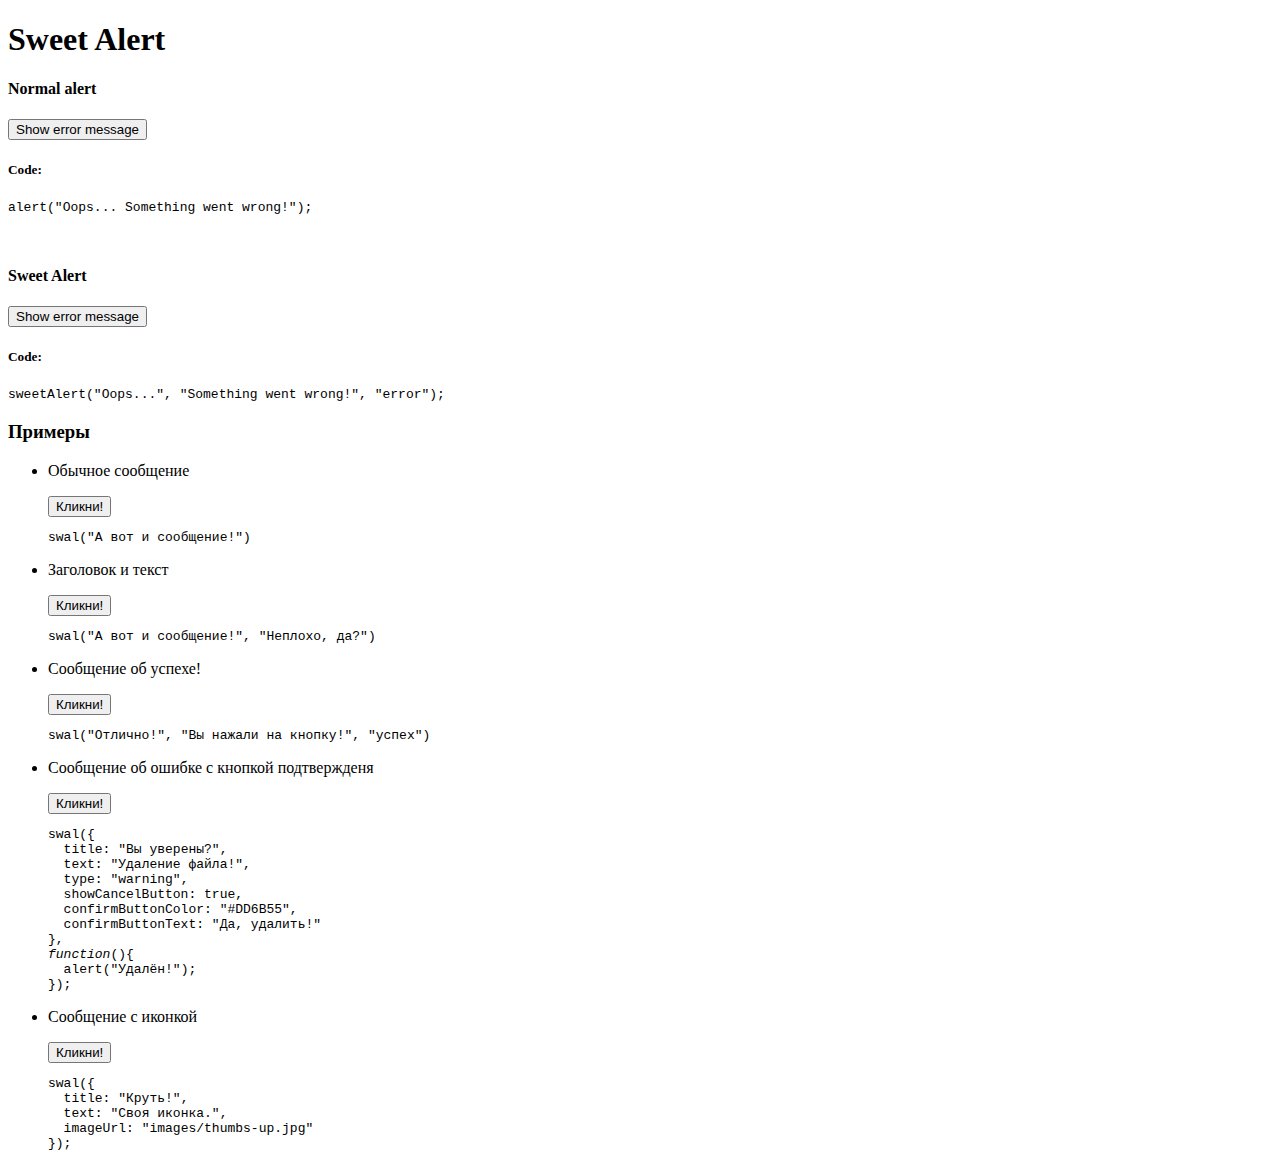
<file: index.html>
<!DOCTYPE HTML>

<html>

<head>
  <meta charset="utf-8">
  <meta http-equiv="Content-Type" content="text/html; charset=UTF-8" />
  <meta name="viewport" content="width=device-width, initial-scale=1.0, maximum-scale=1.0, user-scalable=0" />
  <title>SweetAlert</title>


  <!-- This is what you need -->
  <script src="sweet-alert.js"></script>
  <link rel="stylesheet" type="text/css" href="sweet-alert.css">
  <!--.......................-->

</head>

<body>

<h1>Sweet Alert</h1>

<div class="showcase normal">
	<h4>Normal alert</h4>
	<button>Show error message</button>

	<h5>Code:</h5>
	<pre><span class="func">alert</span>(<span class="str">"Oops... Something went wrong!"</span>);

	</pre>

	<div class="vs-icon"></div>
</div>

<div class="showcase sweet">
	<h4>Sweet Alert</h4>
	<button>Show error message</button>

	<h5>Code:</h5>
	<pre>sweetAlert(<span class="str">"Oops..."</span>, <span class="str">"Something went wrong!"</span>, <span class="str">"error"</span>);</pre>
</div>


<!-- Examples -->
<h3>Примеры</h3>

<ul class="examples">

	<li class="message">
		<div class="ui">
			<p>Обычное сообщение</p>
			<button>Кликни!</button>
		</div>
		<pre>swal(<span class="str">"А вот и сообщение!"</span>)</pre>
	</li>

	<li class="title-text">
		<div class="ui">
			<p>Заголовок и текст</p>
			<button>Кликни!</button>
		</div>
		<pre>swal(<span class="str">"А вот и сообщение!"</span>, <span class="str">"Неплохо, да?"</span>)</pre>
	</li>

	<li class="success">
		<div class="ui">
			<p>Сообщение об успехе!</p>
			<button>Кликни!</button>
		</div>
		<pre>swal(<span class="str">"Отлично!"</span>, <span class="str">"Вы нажали на кнопку!"</span>, <span class="str">"успех"</span>)</pre>
	</li>

	<li class="warning">
		<div class="ui">
			<p>Сообщение об ошибке с кнопкой подтвержденя</p>
			<button>Кликни!</button>
		</div>
		<pre>swal({
&nbsp;&nbsp;title: <span class="str">"Вы уверены?"</span>,
&nbsp;&nbsp;text: <span class="str">"Удаление файла!"</span>,
&nbsp;&nbsp;type: <span class="str">"warning"</span>,
&nbsp;&nbsp;showCancelButton: <span class="val">true</span>,
&nbsp;&nbsp;confirmButtonColor: <span class="str">"#DD6B55"</span>,
&nbsp;&nbsp;confirmButtonText: <span class="str">"Да, удалить!"</span>
},
<span class="func"><i>function</i></span>(){
&nbsp;&nbsp;<span class="func">alert</span>(<span class="str">"Удалён!"</span>);
});</pre>
	</li>

	<li class="custom-icon">
		<div class="ui">
			<p>Сообщение с иконкой</p>
			<button>Кликни!</button>
		</div>
		<pre>swal({
&nbsp;&nbsp;title: <span class="str">"Круть!"</span>,
&nbsp;&nbsp;text: <span class="str">"Своя иконка."</span>,
&nbsp;&nbsp;imageUrl: <span class="str">"images/thumbs-up.jpg"</span>
});</pre>
	</li>

</ul>




<script>
document.querySelector('.showcase.normal button').onclick = function(){
	alert("Oops... Something went wrong!");
};

document.querySelector('.showcase.sweet button').onclick = function(){
	swal("Oops...", "Something went wrong!", "error");
};

document.querySelector('ul.examples li.message button').onclick = function(){
	swal("Here's a message!");
};

document.querySelector('ul.examples li.title-text button').onclick = function(){
	swal("Here's a message!", "It's pretty, isn't it?")
};

document.querySelector('ul.examples li.success button').onclick = function(){
	swal("Good job!", "You clicked the button!", "success");
};

document.querySelector('ul.examples li.warning button').onclick = function(){
	swal({
		title: "Are you sure?",
		text: "You will not be able to recover this imaginary file!",
		type: "warning",
		showCancelButton: true,
		confirmButtonColor: '#DD6B55',
		confirmButtonText: 'Yes, delete it!'
	},
	function(){
		alert("Deleted!");
	});
};

document.querySelector('ul.examples li.custom-icon button').onclick = function(){
	swal({
		title: "Sweet!",
		text: "Here's a custom image.",
		imageUrl: 'images/thumbs-up.jpg'
	});
};

</script>



</body>

</html>
</file>
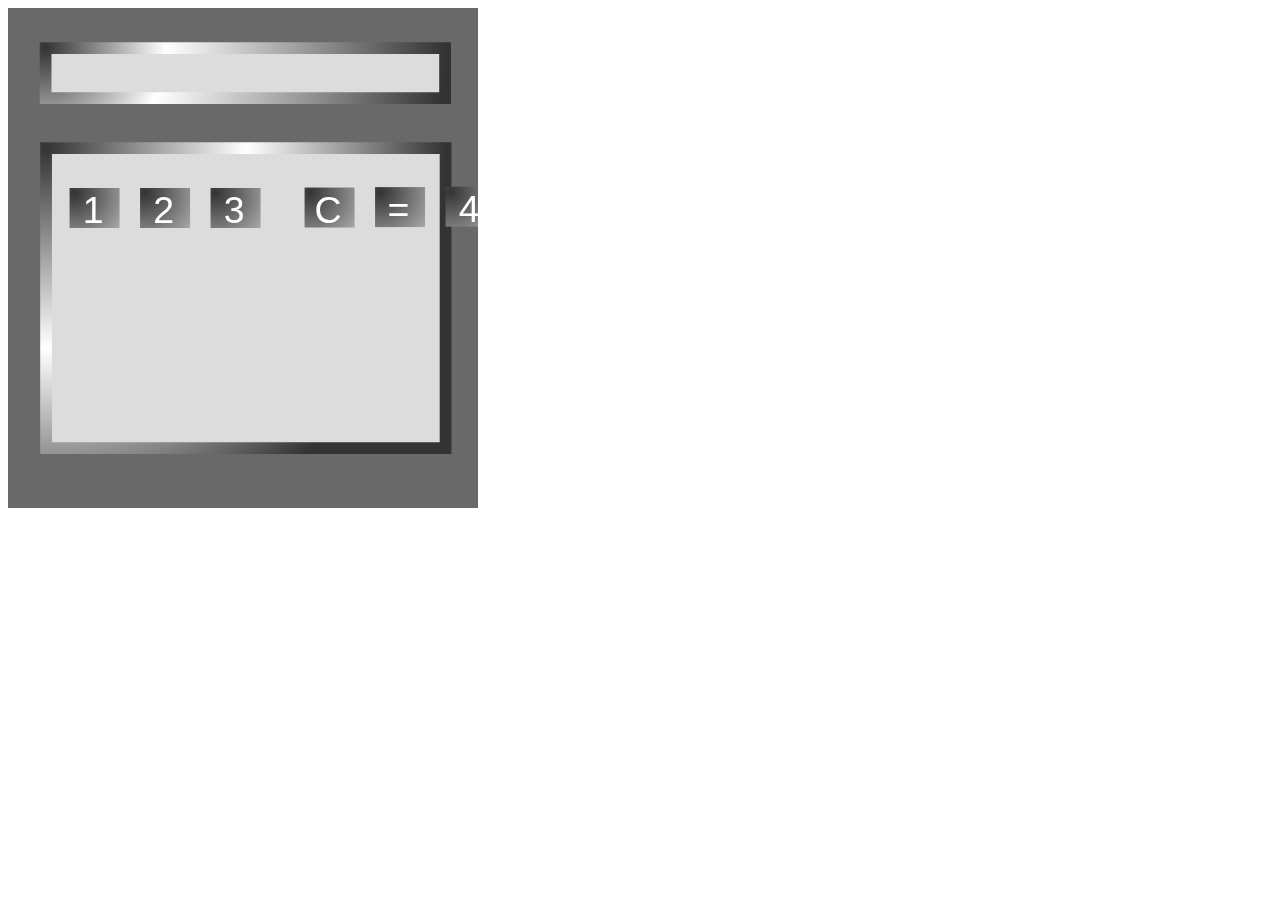
<file: calc.html>
<!DOCTYPE html>
<body>

<canvas id="canvas" width="470" height="500" style="background-color:#696969"></canvas>
<script>
var canvas = document.getElementById("canvas");
var ctx = canvas.getContext("2d");
var grad;
var width = canvas.width;
var height = canvas.height;
var i=0;
var j = 0;
var symbol = ['C','=','/','*','+','-'];
ctx.translate(width*0.08, height*0.08);
  ctx.beginPath();
ctx.fillStyle = '#DCDCDC';
    ctx.rect(0, 0, width*0.85,height*0.1);
    ctx.fill();
grad = ctx.createRadialGradient(0,0,400, 0,0,0);
grad.addColorStop(0, '#333');
grad.addColorStop(0.7, 'white');
grad.addColorStop(1, '#333');
ctx.strokeStyle = grad;
 ctx.lineWidth = width/4*0.1;
ctx.stroke();
ctx.translate(width*0.001, height*0.2);
ctx.beginPath();
    ctx.rect(0, 0, width*0.85,height*0.6);
    ctx.fillStyle = '#DCDCDC';
    ctx.fill()
grad = ctx.createRadialGradient(0,0,400, 0,0,0);
grad.addColorStop(0, '#333');
grad.addColorStop(0.5, 'white');
grad.addColorStop(1, '#333');
ctx.strokeStyle = grad;
ctx.lineWidth = width/4*0.1;
ctx.stroke();

var grad=ctx.createRadialGradient(5,5,200,5,5,0);
grad.addColorStop(0, '#333');
grad.addColorStop(0.5, 'white');
grad.addColorStop(1, '#333');
ctx.font = height/2*0.15 + "px arial";
ctx.textBaseline="middle";
ctx.textAlign="center";
ctx.translate(width/2*0.1, height*0.08);
for(num= 1; num < 6; num++){
if (num < 4) {
ctx.fillStyle = grad;
ctx.fillRect(0,0,50,40);
ctx.translate(width/2*0.1, height*0.05);
ctx.fillStyle = 'white';
ctx.fillText(num, 0, 0);
ctx.translate(width/2*0.2, -height*0.05);
}
else {
ctx.translate(width/2*(0.1+i), -height*(0.0009+j));
ctx.fillStyle = grad;
ctx.fillRect(0,0,50,40);
ctx.translate(width/2*0.1, height*0.05);
ctx.fillStyle = 'white';
ctx.fillText(symbol[num-4], 0, 0);
i=0.1;
j=0.05;
}
}
ctx.translate(width/2*(0.1+i), -height*(0.0009+j));
ctx.fillStyle = grad;
ctx.fillRect(0,0,50,40);
ctx.translate(width/2*0.1, height*0.05);
ctx.fillStyle = 'white';
ctx.fillText(4, 0, 0);
</script>
</body>
</html>
</file>
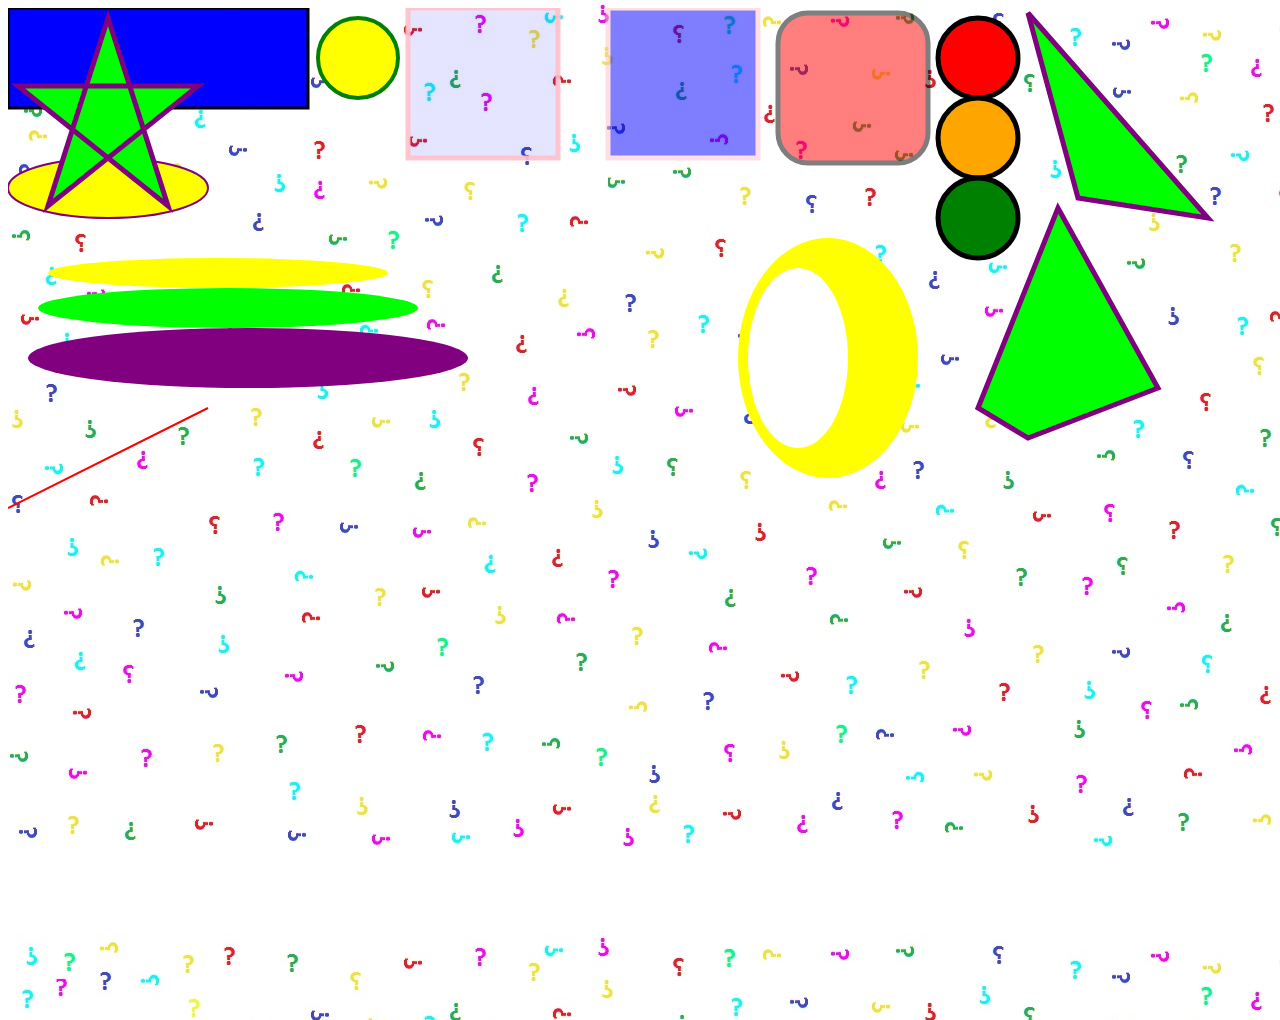
<file: test.html>
<!DOCTYPE html>
<head>
    <meta charset="utf-8">
    <link rel="stylesheet" type="text/css" href="style1.css" />
    <script type="text/javascript" src="jquery-3.2.1.min.js"></script>
    <script type="text/javascript" src="myscripts5.js"></script>
    <script type="text/javascript" src="jquery-color.js"></script>
<script type="text/javascript">
  function animateText(id, text, i) {
    document.getElementById(id).innerHTML = text.substring(0, i);
    i++;
    if (i <= text.length)
    setTimeout("animateText('" + id + "','" + text + "'," + i + ")", 100);
  }
</script>
<style>
    #time11 {
	height: 10px;
	width: 10px;
	background-color: #000000;
	position: absolute;
	margin-top: 200px;
	margin-left: 200px;
    }
    #time134 {
	position: absolute;
	color: #ff0000;
    }
    #time5 {
	position: absolute;
	color: #ff0000;
    }
</style>
</head>
<body>
<svg width="1350" height="1000">
  <circle cx="350" cy="50" r="40" stroke="green" stroke-width="4" fill="yellow" />
  <rect width="300" height="100" style="fill:rgb(0,0,255);stroke-width:3;stroke:rgb(0,0,0)" />
  <rect x="400" y="0" width="150" height="150" style="fill:blue;stroke:pink;stroke-width:5;fill-opacity:0.1;stroke-opacity:0.9" />
  <rect x="600" y="0" width="150" height="150"  style="fill:blue;stroke:pink;stroke-width:5;opacity:0.5" />
  <rect x="770" y="5" rx="30" ry="30" width="150" height="150" style="fill:red;stroke:black;stroke-width:5;opacity:0.5" />
  <circle cx="970" cy="50" r="40" stroke="black" stroke-width="5" fill="red" />
  <circle cx="970" cy="130" r="40" stroke="black" stroke-width="5" fill="orange" />
  <circle cx="970" cy="210" r="40" stroke="black" stroke-width="5" fill="green" />
   <ellipse cx="100" cy="180" rx="100" ry="30" style="fill:yellow;stroke:purple;stroke-width:2" />
 <ellipse cx="240" cy="350" rx="220" ry="30" style="fill:purple" />
  <ellipse cx="220" cy="300" rx="190" ry="20" style="fill:lime" />
  <ellipse cx="210" cy="265" rx="170" ry="15" style="fill:yellow" />

  <ellipse cx="820" cy="350" rx="90" ry="120" style="fill:yellow" />
  <ellipse cx="790" cy="350" rx="50" ry="90" style="fill:white" />
  <line x1="0" y1="500" x2="200" y2="400" style="stroke:rgb(255,0,0);stroke-width:2" />
  <polygon points="1020,5 1070,190 1200,210" style="fill:lime;stroke:purple;stroke-width:5" />
  <polygon points="1050,200 970,400 1020,430 1150,380" style="fill:lime;stroke:purple;stroke-width:5" />
  <polygon points="100,10 40,198 190,78 10,78 160,198" style="fill:lime;stroke:purple;stroke-width:5;fill-rule:nonzero;" />
</svg
</body>
</html>
</file>
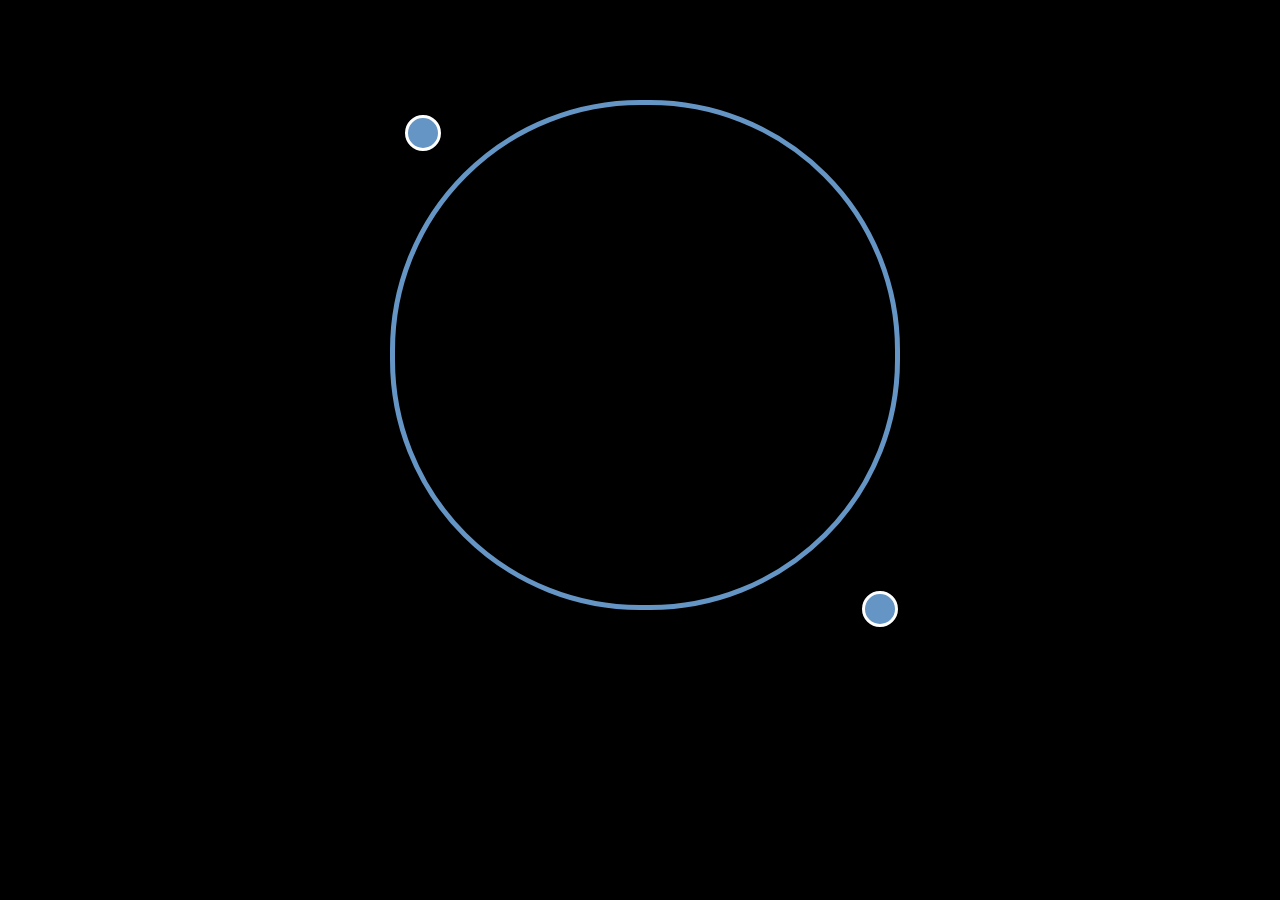
<file: test2.html>
<html>
<head>
<script>
window.onload = function() {
var $ = {
	radius  :     250, // радиус окружности 
	speed   :     20 // скорость/задержка ( в js это мс, например 10 мс = 100 кадров в секунду)
    }
    var f = 0;
    var s = 2 * Math.PI / 180; //Вычислим угол
    var s1 =Math.PI / 180; //Вычислим угол
    var elem = document.getElementById("shar");
    var elem1 = elem;
    var elem2 = document.getElementById("shar2");
    setInterval(function() {
	f+= s;
	elem1.style.left =  300 + $.radius * Math.sin(f)  + 'px';
	elem1.style.top =  300 + $.radius * Math.cos(f)  + 'px';
    }, 30);
}
</script>
<style>
body {
    background:#000000;
}
#shar {
    position: absolute;
    background:#6495c4;
    width:30px;
    height:30px;
    left: 70px;
    top: 40px;
    border: 3px solid #fff;
    cursor: pointer;
        border-radius: 19px;
       -webkit-border-radius: 19px;
       -moz-border-radius: 19px;

}
#shar2 {
    position: absolute;
    background:#6495c4;
    width:30px;
    height:30px;
    left: 10px;
    top: 10px;
    border: 3px solid #fff;
    cursor: pointer;
        border-radius: 19px;
       -webkit-border-radius: 19px;
       -moz-border-radius: 19px;

}

#round {
    position: absolute; 
    left: 50%;
    margin-left: -250px; 
    top: 100px; 
    width: 500px; 
    height: 500px;
    border: 5px solid #6495c4;
        border-radius: 250px;
       -webkit-border-radius: 250px;
       -moz-border-radius: 250px;
    
}
</style>
</head>
<body>
   <div id="round">
       <div id = 'shar'></div>
	<div id = 'shar2'></div>
    </div>
</body>
</html>
</file>
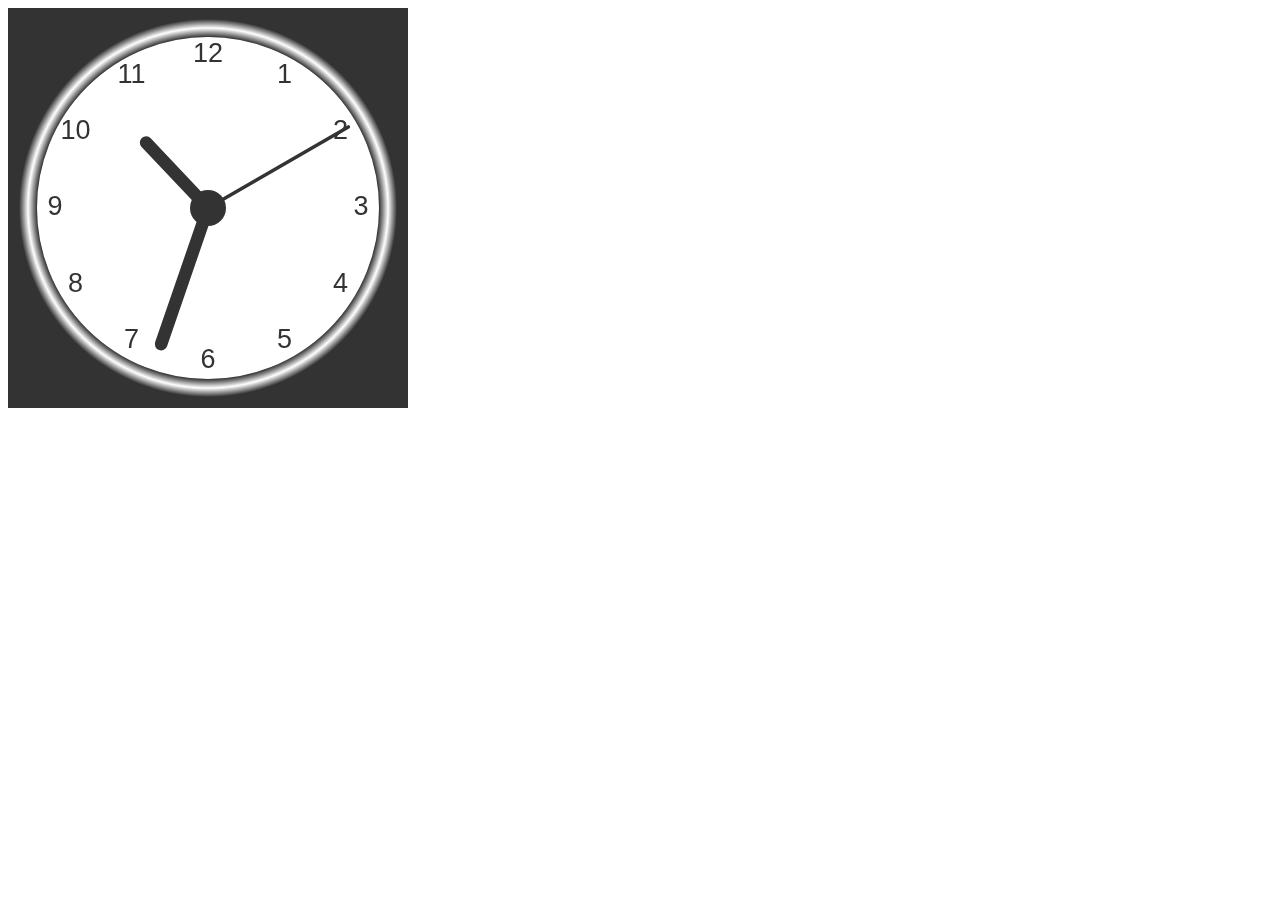
<file: test3.html>
<!DOCTYPE html>
<body>

<canvas id="canvas" width="400" height="400" style="background-color:#333"></canvas>

<script>
var canvas = document.getElementById("canvas");
var ctx = canvas.getContext("2d");
var radius = canvas.height / 2;
ctx.translate(radius, radius);
radius = radius * 0.90;
setInterval(drawClock, 1000);
drawClock();
function drawClock() {
  drawFace(ctx, radius);
  drawNumbers(ctx, radius);
   drawTime(ctx, radius);
}
function drawTime(ctx, radius){
    var now = new Date();
    var hour = now.getHours();
    var minute = now.getMinutes();
    var second = now.getSeconds();
    //hour
    hour=hour%12;
    hour=(hour*Math.PI/6)+(minute*Math.PI/(6*60))+(second*Math.PI/(360*60));
    drawHand(ctx, hour, radius*0.5, radius*0.07);
    //minute
    minute=(minute*Math.PI/30)+(second*Math.PI/(30*60));
    drawHand(ctx, minute, radius*0.8, radius*0.07);
    // second
    second=(second*Math.PI/30);
    drawHand(ctx, second, radius*0.9, radius*0.02);
}

function drawHand(ctx, pos, length, width) {
    ctx.beginPath();
    ctx.lineWidth = width;
    ctx.lineCap = "round";
    ctx.moveTo(0,0);
    ctx.rotate(pos);
    ctx.lineTo(0, -length);
    ctx.stroke();
    ctx.rotate(-pos);
}
function drawNumbers(ctx, radius) {
    var ang;
    var num;
    ctx.font = radius*0.15 + "px arial";
    ctx.textBaseline="middle";
    ctx.textAlign="center";
    for(num= 1; num < 13; num++){
        ang = num * Math.PI / 6;
	ctx.rotate(ang);
        ctx.translate(0, -radius*0.85);
        ctx.rotate(-ang);
        ctx.fillText(num.toString(), 0, 0);
        ctx.rotate(ang);
	ctx.translate(0, radius*0.85);
	ctx.rotate(-ang);
    }
}
function drawFace(ctx, radius) {
  var grad;
  ctx.beginPath();
  ctx.arc(0, 0, radius, 0, 2*Math.PI);
  ctx.fillStyle = 'white';
  ctx.fill();
  grad = ctx.createRadialGradient(0,0,radius*0.95, 0,0,radius*1.05);
  grad.addColorStop(0, '#333');
  grad.addColorStop(0.5, 'white');
  grad.addColorStop(1, '#333');
  ctx.strokeStyle = grad;
  ctx.lineWidth = radius*0.1;
  ctx.stroke();
  ctx.beginPath();
  ctx.arc(0, 0, radius*0.1, 0, 2*Math.PI);
  ctx.fillStyle = '#333';
  ctx.fill();
}
</script>

</body>
</html>
</file>
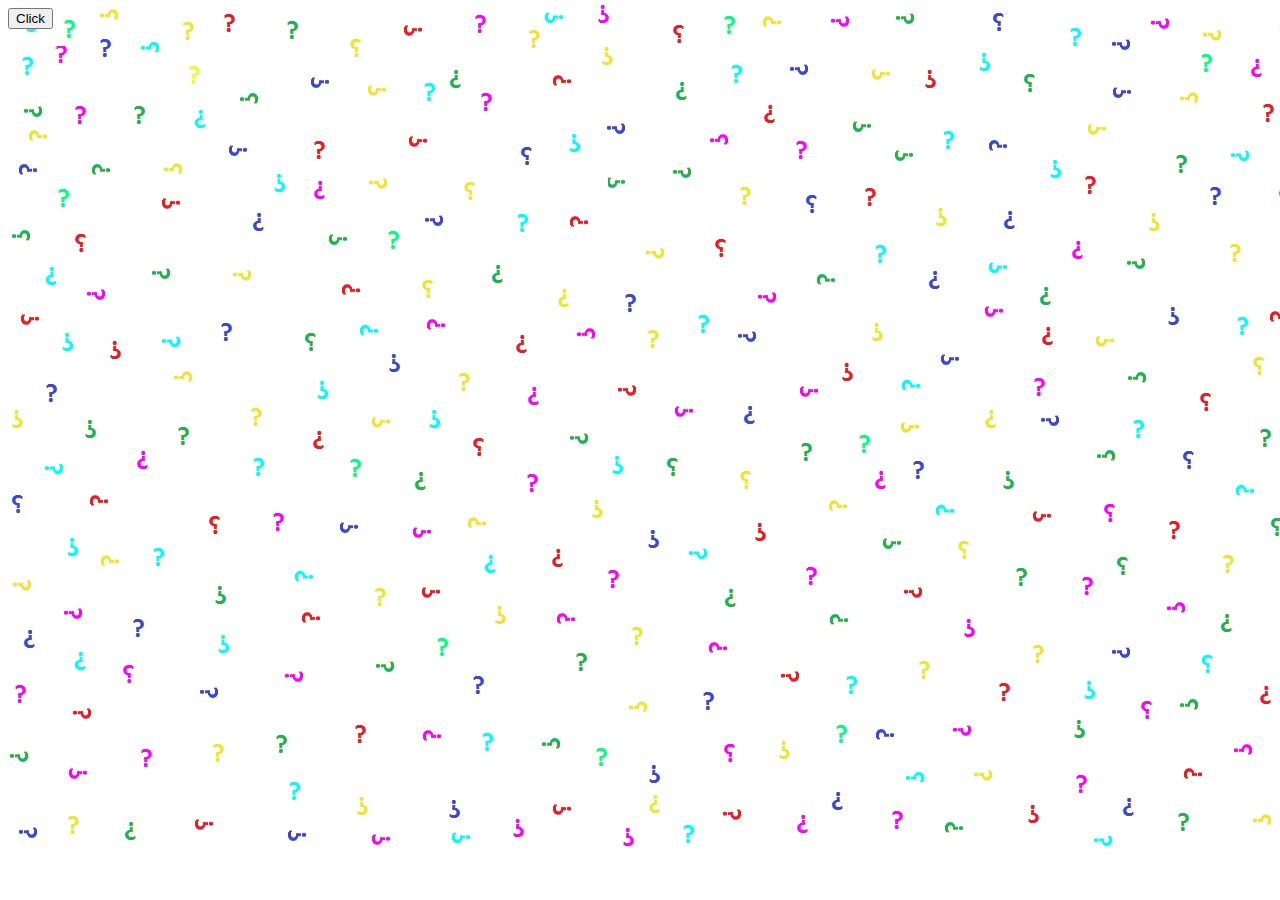
<file: test4.html>
<!DOCTYPE html>
<head>
<meta charset="utf-8">
  <meta http-equiv="Content-Type" content="text/html; charset=UTF-8" />
  <meta name="viewport" content="width=device-width, initial-scale=1.0, maximum-scale=1.0, user-scalable=0" />
    <script src="sweet-alert.js"></script>
    <link rel="stylesheet" type="text/css" href="sweet-alert.css">
    <link rel="stylesheet" type="text/css" href="style1.css" />
    <script type="text/javascript" src="jquery-3.2.1.min.js"></script>
    <script type="text/javascript" src="jquery-color.js"></script>
    <script type="text/javascript" src="myscripts22.js"></script>
</head>
<body>
<button id ='alert'>Click</button>
</div>
</body>
</html>
</file>
<file: sweet-alert.css>
@import url(//fonts.googleapis.com/css?family=Open+Sans:400,600,700,300);
.sweet-overlay {
  background-color: rgba(0, 0, 0, 0.4);
  position: fixed;
  left: 0;
  right: 0;
  top: 0;
  bottom: 0;
  display: none;
  z-index: 1000; }

.sweet-alert {
  background-color: #7CFC00;
  font-family: 'Open Sans', sans-serif;
  width: 478px;
  padding: 17px;
  border-radius: 10px;
  text-align: center;
  position: fixed;
  left: 50%;
  top: 50%;
  margin-left: -256px;
  margin-top: -200px;
  overflow: hidden;
  display: none;
  z-index: 2000; }
  @media all and (max-width: 540px) {
    .sweet-alert {
      width: auto;
      margin-left: 0;
      margin-right: 0;
      left: 15px;
      right: 15px; } }
  .sweet-alert h2 {
    color: #0000ff;
    font-size: 30px;
    text-align: center;
    font-weight: 600;
    text-transform: none;
    position: relative; }
  .sweet-alert p {
    color: #0000ff;
    font-size: 16px;
    text-align: center;
    font-weight: 300;
    position: relative;
    margin: 0;
    line-height: normal; }
  .sweet-alert button {
    background-color: #FF7F50;
    color: #0000ff;
    border: none;
    box-shadow: none;
    font-size: 17px;
    font-weight: 500;
    border-radius: 10px;
    padding: 10px 32px;
    margin: 26px 5px 0 5px;
    cursor: pointer; }
    .sweet-alert button:focus {
      outline: none;
      box-shadow: 0 0 2px rgba(128, 179, 235, 0.5), inset 0 0 0 1px rgba(0, 0, 0, 0.05); }
    .sweet-alert button:hover {
      background-color: #a1d9f2; }
    .sweet-alert button:active {
      background-color: #81ccee; }
    .sweet-alert button.cancel {
      background-color: #D0D0D0; }
      .sweet-alert button.cancel:hover {
        background-color: #c8c8c8; }
      .sweet-alert button.cancel:active {
        background-color: #b6b6b6; }
      .sweet-alert button.cancel:focus {
        box-shadow: rgba(197, 205, 211, 0.8) 0px 0px 2px, rgba(0, 0, 0, 0.0470588) 0px 0px 0px 1px inset !important; }
  .sweet-alert[data-has-cancel-button=false] button {
    box-shadow: none !important; }
  .sweet-alert .icon {
    width: 80px;
    height: 80px;
    border: 4px solid gray;
    border-radius: 50%;
    margin: 20px auto;
    position: relative;
    box-sizing: content-box; }
    .sweet-alert .icon.error {
      border-color: #F27474; }
      .sweet-alert .icon.error .x-mark {
        position: relative;
        display: block; }
      .sweet-alert .icon.error .line {
        position: absolute;
        height: 5px;
        width: 47px;
        background-color: #F27474;
        display: block;
        top: 37px;
        border-radius: 2px; }
        .sweet-alert .icon.error .line.left {
          -webkit-transform: rotate(45deg);
          transform: rotate(45deg);
          left: 17px; }
        .sweet-alert .icon.error .line.right {
          -webkit-transform: rotate(-45deg);
          transform: rotate(-45deg);
          right: 16px; }
    .sweet-alert .icon.warning {
      border-color: #F8BB86; }
      .sweet-alert .icon.warning .body {
        position: absolute;
        width: 5px;
        height: 47px;
        left: 50%;
        top: 10px;
        border-radius: 2px;
        margin-left: -2px;
        background-color: #F8BB86; }
      .sweet-alert .icon.warning .dot {
        position: absolute;
        width: 7px;
        height: 7px;
        border-radius: 50%;
        margin-left: -3px;
        left: 50%;
        bottom: 10px;
        background-color: #F8BB86; }
    .sweet-alert .icon.info {
      border-color: #C9DAE1; }
      .sweet-alert .icon.info::before {
        content: "";
        position: absolute;
        width: 5px;
        height: 29px;
        left: 50%;
        bottom: 17px;
        border-radius: 2px;
        margin-left: -2px;
        background-color: #C9DAE1; }
      .sweet-alert .icon.info::after {
        content: "";
        position: absolute;
        width: 7px;
        height: 7px;
        border-radius: 50%;
        margin-left: -3px;
        top: 19px;
        background-color: #C9DAE1; }
    .sweet-alert .icon.success {
      border-color: #A5DC86; }
      .sweet-alert .icon.success::before, .sweet-alert .icon.success::after {
        content: '';
        border-radius: 50%;
        position: absolute;
        width: 60px;
        height: 120px;
        background: white;
        transform: rotate(45deg); }
      .sweet-alert .icon.success::before {
        border-radius: 120px 0 0 120px;
        top: -7px;
        left: -33px;
        -webkit-transform: rotate(-45deg);
        transform: rotate(-45deg);
        -webkit-transform-origin: 60px 60px;
        transform-origin: 60px 60px; }
      .sweet-alert .icon.success::after {
        border-radius: 0 120px 120px 0;
        top: -11px;
        left: 30px;
        -webkit-transform: rotate(-45deg);
        transform: rotate(-45deg);
        -webkit-transform-origin: 0px 60px;
        transform-origin: 0px 60px; }
      .sweet-alert .icon.success .placeholder {
        width: 80px;
        height: 80px;
        border: 4px solid rgba(165, 220, 134, 0.2);
        border-radius: 50%;
        box-sizing: content-box;
        position: absolute;
        left: -4px;
        top: -4px;
        z-index: 2; }
      .sweet-alert .icon.success .fix {
        width: 5px;
        height: 90px;
        background-color: white;
        position: absolute;
        left: 28px;
        top: 8px;
        z-index: 1;
        -webkit-transform: rotate(-45deg);
        transform: rotate(-45deg); }
      .sweet-alert .icon.success .line {
        height: 5px;
        background-color: #A5DC86;
        display: block;
        border-radius: 2px;
        position: absolute;
        z-index: 2; }
        .sweet-alert .icon.success .line.tip {
          width: 25px;
          left: 14px;
          top: 46px;
          -webkit-transform: rotate(45deg);
          transform: rotate(45deg); }
        .sweet-alert .icon.success .line.long {
          width: 47px;
          right: 8px;
          top: 38px;
          -webkit-transform: rotate(-45deg);
          transform: rotate(-45deg); }
    .sweet-alert .icon.custom {
      background-size: contain;
      border-radius: 0;
      border: none;
      background-position: center center;
      background-repeat: no-repeat; }

/*
 * Animations
 */
@-webkit-keyframes showSweetAlert {
  0% {
    transform: scale(0.7);
    -webkit-transform: scale(0.7); }
  45% {
    transform: scale(1.05);
    -webkit-transform: scale(1.05); }
  80% {
    transform: scale(0.95);
    -webkit-tranform: scale(0.95); }
  100% {
    transform: scale(1);
    -webkit-transform: scale(1); } }
@-moz-keyframes showSweetAlert {
  0% {
    transform: scale(0.7);
    -webkit-transform: scale(0.7); }
  45% {
    transform: scale(1.05);
    -webkit-transform: scale(1.05); }
  80% {
    transform: scale(0.95);
    -webkit-tranform: scale(0.95); }
  100% {
    transform: scale(1);
    -webkit-transform: scale(1); } }
@keyframes showSweetAlert {
  0% {
    transform: scale(0.7);
    -webkit-transform: scale(0.7); }
  45% {
    transform: scale(1.05);
    -webkit-transform: scale(1.05); }
  80% {
    transform: scale(0.95);
    -webkit-tranform: scale(0.95); }
  100% {
    transform: scale(1);
    -webkit-transform: scale(1); } }
@-webkit-keyframes hideSweetAlert {
  0% {
    transform: scale(1);
    -webkit-transform: scale(1); }
  100% {
    transform: scale(0.5);
    -webkit-transform: scale(0.5); } }
@-moz-keyframes hideSweetAlert {
  0% {
    transform: scale(1);
    -webkit-transform: scale(1); }
  100% {
    transform: scale(0.5);
    -webkit-transform: scale(0.5); } }
@keyframes hideSweetAlert {
  0% {
    transform: scale(1);
    -webkit-transform: scale(1); }
  100% {
    transform: scale(0.5);
    -webkit-transform: scale(0.5); } }
.showSweetAlert {
  -webkit-animation: showSweetAlert 0.3s;
  -moz-animation: showSweetAlert 0.3s;
  animation: showSweetAlert 0.3s; }

.hideSweetAlert {
  -webkit-animation: hideSweetAlert 0.2s;
  -moz-animation: hideSweetAlert 0.2s;
  animation: hideSweetAlert 0.2s; }

@-webkit-keyframes animateSuccessTip {
  0% {
    width: 0;
    left: 1px;
    top: 19px; }
  54% {
    width: 0;
    left: 1px;
    top: 19px; }
  70% {
    width: 50px;
    left: -8px;
    top: 37px; }
  84% {
    width: 17px;
    left: 21px;
    top: 48px; }
  100% {
    width: 25px;
    left: 14px;
    top: 45px; } }
@-moz-keyframes animateSuccessTip {
  0% {
    width: 0;
    left: 1px;
    top: 19px; }
  54% {
    width: 0;
    left: 1px;
    top: 19px; }
  70% {
    width: 50px;
    left: -8px;
    top: 37px; }
  84% {
    width: 17px;
    left: 21px;
    top: 48px; }
  100% {
    width: 25px;
    left: 14px;
    top: 45px; } }
@keyframes animateSuccessTip {
  0% {
    width: 0;
    left: 1px;
    top: 19px; }
  54% {
    width: 0;
    left: 1px;
    top: 19px; }
  70% {
    width: 50px;
    left: -8px;
    top: 37px; }
  84% {
    width: 17px;
    left: 21px;
    top: 48px; }
  100% {
    width: 25px;
    left: 14px;
    top: 45px; } }
@-webkit-keyframes animateSuccessLong {
  0% {
    width: 0;
    right: 46px;
    top: 54px; }
  65% {
    width: 0;
    right: 46px;
    top: 54px; }
  84% {
    width: 55px;
    right: 0px;
    top: 35px; }
  100% {
    width: 47px;
    right: 8px;
    top: 38px; } }
@-moz-keyframes animateSuccessLong {
  0% {
    width: 0;
    right: 46px;
    top: 54px; }
  65% {
    width: 0;
    right: 46px;
    top: 54px; }
  84% {
    width: 55px;
    right: 0px;
    top: 35px; }
  100% {
    width: 47px;
    right: 8px;
    top: 38px; } }
@keyframes animateSuccessLong {
  0% {
    width: 0;
    right: 46px;
    top: 54px; }
  65% {
    width: 0;
    right: 46px;
    top: 54px; }
  84% {
    width: 55px;
    right: 0px;
    top: 35px; }
  100% {
    width: 47px;
    right: 8px;
    top: 38px; } }
@-webkit-keyframes rotatePlaceholder {
  0% {
    transform: rotate(-45deg);
    -webkit-transform: rotate(-45deg); }
  5% {
    transform: rotate(-45deg);
    -webkit-transform: rotate(-45deg); }
  12% {
    transform: rotate(-405deg);
    -webkit-transform: rotate(-405deg); }
  100% {
    transform: rotate(-405deg);
    -webkit-transform: rotate(-405deg); } }
@-moz-keyframes rotatePlaceholder {
  0% {
    transform: rotate(-45deg);
    -webkit-transform: rotate(-45deg); }
  5% {
    transform: rotate(-45deg);
    -webkit-transform: rotate(-45deg); }
  12% {
    transform: rotate(-405deg);
    -webkit-transform: rotate(-405deg); }
  100% {
    transform: rotate(-405deg);
    -webkit-transform: rotate(-405deg); } }
@keyframes rotatePlaceholder {
  0% {
    transform: rotate(-45deg);
    -webkit-transform: rotate(-45deg); }
  5% {
    transform: rotate(-45deg);
    -webkit-transform: rotate(-45deg); }
  12% {
    transform: rotate(-405deg);
    -webkit-transform: rotate(-405deg); }
  100% {
    transform: rotate(-405deg);
    -webkit-transform: rotate(-405deg); } }
.animateSuccessTip {
  -webkit-animation: animateSuccessTip 0.75s;
  -moz-animation: animateSuccessTip 0.75s;
  animation: animateSuccessTip 0.75s; }

.animateSuccessLong {
  -webkit-animation: animateSuccessLong 0.75s;
  -moz-animation: animateSuccessLong 0.75s;
  animation: animateSuccessLong 0.75s; }

.icon.success.animate::after {
  -webkit-animation: rotatePlaceholder 4.25s ease-in;
  -moz-animation: rotatePlaceholder 4.25s ease-in;
  animation: rotatePlaceholder 4.25s ease-in; }

@-webkit-keyframes animateErrorIcon {
  0% {
    transform: rotateX(100deg);
    -webkit-transform: rotateX(100deg);
    opacity: 0; }
  100% {
    transform: rotateX(0deg);
    -webkit-transform: rotateX(0deg);
    opacity: 1; } }
@-moz-keyframes animateErrorIcon {
  0% {
    transform: rotateX(100deg);
    -webkit-transform: rotateX(100deg);
    opacity: 0; }
  100% {
    transform: rotateX(0deg);
    -webkit-transform: rotateX(0deg);
    opacity: 1; } }
@keyframes animateErrorIcon {
  0% {
    transform: rotateX(100deg);
    -webkit-transform: rotateX(100deg);
    opacity: 0; }
  100% {
    transform: rotateX(0deg);
    -webkit-transform: rotateX(0deg);
    opacity: 1; } }
.animateErrorIcon {
  -webkit-animation: animateErrorIcon 0.5s;
  -moz-animation: animateErrorIcon 0.5s;
  animation: animateErrorIcon 0.5s; }

@-webkit-keyframes animateXMark {
  0% {
    transform: scale(0.4);
    -webkit-transform: scale(0.4);
    margin-top: 26px;
    opacity: 0; }
  50% {
    transform: scale(0.4);
    -webkit-transform: scale(0.4);
    margin-top: 26px;
    opacity: 0; }
  80% {
    transform: scale(1.15);
    -webkit-transform: scale(1.15);
    margin-top: -6px; }
  100% {
    transform: scale(1);
    -webkit-transform: scale(1);
    margin-top: 0;
    opacity: 1; } }
@-moz-keyframes animateXMark {
  0% {
    transform: scale(0.4);
    -webkit-transform: scale(0.4);
    margin-top: 26px;
    opacity: 0; }
  50% {
    transform: scale(0.4);
    -webkit-transform: scale(0.4);
    margin-top: 26px;
    opacity: 0; }
  80% {
    transform: scale(1.15);
    -webkit-transform: scale(1.15);
    margin-top: -6px; }
  100% {
    transform: scale(1);
    -webkit-transform: scale(1);
    margin-top: 0;
    opacity: 1; } }
@keyframes animateXMark {
  0% {
    transform: scale(0.4);
    -webkit-transform: scale(0.4);
    margin-top: 26px;
    opacity: 0; }
  50% {
    transform: scale(0.4);
    -webkit-transform: scale(0.4);
    margin-top: 26px;
    opacity: 0; }
  80% {
    transform: scale(1.15);
    -webkit-transform: scale(1.15);
    margin-top: -6px; }
  100% {
    transform: scale(1);
    -webkit-transform: scale(1);
    margin-top: 0;
    opacity: 1; } }
.animateXMark {
  -webkit-animation: animateXMark 0.5s;
  -moz-animation: animateXMark 0.5s;
  animation: animateXMark 0.5s; }

/*@include keyframes(simpleRotate) {
	0%		{ transform: rotateY(0deg);    }
  100% 	{ transform: rotateY(-360deg); }
}
.simpleRotate {
	@include animation('simpleRotate 0.75s');
}*/
@-webkit-keyframes pulseWarning {
  0% {
    border-color: #F8D486; }
  100% {
    border-color: #F8BB86; } }
@-moz-keyframes pulseWarning {
  0% {
    border-color: #F8D486; }
  100% {
    border-color: #F8BB86; } }
@keyframes pulseWarning {
  0% {
    border-color: #F8D486; }
  100% {
    border-color: #F8BB86; } }
.pulseWarning {
  -webkit-animation: pulseWarning 0.75s infinite alternate;
  -moz-animation: pulseWarning 0.75s infinite alternate;
  animation: pulseWarning 0.75s infinite alternate; }

@-webkit-keyframes pulseWarningIns {
  0% {
    background-color: #F8D486; }
  100% {
    background-color: #F8BB86; } }
@-moz-keyframes pulseWarningIns {
  0% {
    background-color: #F8D486; }
  100% {
    background-color: #F8BB86; } }
@keyframes pulseWarningIns {
  0% {
    background-color: #F8D486; }
  100% {
    background-color: #F8BB86; } }
.pulseWarningIns {
  -webkit-animation: pulseWarningIns 0.75s infinite alternate;
  -moz-animation: pulseWarningIns 0.75s infinite alternate;
  animation: pulseWarningIns 0.75s infinite alternate; }
</file>
<file: style1.css>
body {
     background:  url(vict.jpg);
}
#block1 {
    display: none;
    position: relative;
    top: 100px;
    border-radius: 10px;
    
}
#entername {
    display: none;
}
#begin1 {
    display: none;
    color: #8B0000;
    font-size: 25px;
    font-style: italic;
    font-weight: bold;
    background-color: #9F81F7;
    margin-left: 275px;
    height: 40px;
    width: 800px;
    border-radius: 10px;
    border: 2px solid #8B0000;
    font-style: italic;
    
    
}
.punkt1 {
    width: 350px;
    height: 50px;
    line-height: 50px;
    background-color: #00BFFF;
    font-size: 30px;
    font-weight: bold;
    margin: 10px;
    list-style-type:none;
    text-align: center;
    color: #8B0000;
}
.punkt2 {
    background-color: ##0080FF;
}
.geo10 {
    backround-color: #58FAF4;
    width: 100px;
}
#privet {
display: none;
text-align: center;
color: #8B0000;
position: relative;
font-size: 30px;
font-style: italic;
}
.punkt2 {
    background-color: #0000FF;
}
table {
    border: 6px solid #000080;
    position: absolute;
}
tr, td {
    border: 2px solid #000080;
}
.rezultat {
display: none;
color: #8B0000;
font-size: 20px;
font-weight: bold;
text-align:center;
margin-bottom: 50px;
position: fixed;

}

#rezultat {
    position: absolute;
    margin-top: -55px;
    margin-left: 830px;
    font-weight: bold;
    color: #8B0000;
    font-size: 20px;
}
#description {
    display: none;
    color: #4B0082;
    font-size: 25px;
    border: 2px solid #000080;
    background-color: #58FAD0;
    border-radius: 10px;
    width: 800px;
    text-align: center;
    margin-left: 255px;
    margin-top: 50px;
    padding-left: 20px;
    padding-right: 20px;
    
}
#end {
    display: none;
    position: absolute;
    height: 40px;
    width: 205px;
    color: #8B0000;
    font-size: 20px;
    font-weight: bold;
    background-color: #58FAF4;
    right: 50px;
    border-radius: 10px;
    border: 2px solid #0404B4;
    margin-top: -55px;
}
#answer {
    display: none;
    position: relative;
    width: 800px;
    heigth: 300px;
    border: 2px solid;
    top: 90px;
    font-size: 20px;
    font-weight: bold;
    color: #0000FF;
    text-align: center;
    border-radius: 10px;
    background-color: #7CFC00;
}
#time1 {
    height: 15px;
    font-size: 12px;
}
#ramka_time1 {
    height: 15px;
    background-color: #ffffff;
    width: 330px;
    margin-left: 175px;
    margin-top: 10px;
    margin-bottom: 10px;
    border-radius: 10px;
}
#button2 {
    font-size: 20px;
    font-weight: bold;
    color: #0000FF;
    border-radius: 10px;
    background-color: #FF7F50;
}
#youranswer {
    font-size: 20px;
    font-weight: bold;
    border-radius: 10px;
    color: #0000FF;
}
#stat {
    position: absolute;
    right: 300px;
    top: 170px;
}
.zagolovok {
    font-weight: bold;
    color: #8B0000;
    font-size: 30px;
    
}
#stat1{
    font-size: 30px;
}
#summary{
    border-collapse: separate;
    border: 2px solid #0404B4;
    border-spacing: 0;
    text-align: center;
    background-color: #ACFA58;
    border-radius: 10px;
    padding-left: 10px;
    padding-right: 10px;

}
#summary td, tr {
    border: none;
    ;
}
#progress{
    position: absolute;
    height: 30px;
    background-color: #FF0040;
    border-radius: 10px;
}
#showbegin {
    position: absolute;
    margin-top: 10px;
    color: #8B0000;
    font-weight: bold;
}
#showend {
    position: absolute;
    margin-top: 30px;
    color: #8B0000;
    font-weight: bold;
    margin-left: 644px;
}
#begin {
    color: #8B0000;
    font-size: 20px;
    font-weight: bold;
    background-color: #9F81F7;
    margin-left: 10px;
    height: 27px;
    border-radius: 10px;
    font-style: italic;
}
.border {
    border: 2px solid #8B0000;
}
#yourname {
    height: 20px;
    font-size: 15px;
    color: #4B0082;
    border-radius: 10px;
    font-style: italic;
}
#ramka {
    height: 30px;
    background-color: #ffffff;
    width: 515px;
    margin-left: 125px;
    margin-top: 10px;
    position: absolute;
    border: 2px solid #FF0040;
    border-radius: 10px;
}
#nowplay {
    display: none;
    text-align: center;
    color: #8B0000;
    margin-top: -60px;
    margin-left: 830px;
    text-align: center;
    position: absolute;
}
#nachalo {
    max-width: 100%;
    height: 70px;
    background-color: #ACFA58;
    margin-left: -10px;
    margin-top: -10px;
    
}
</file>
